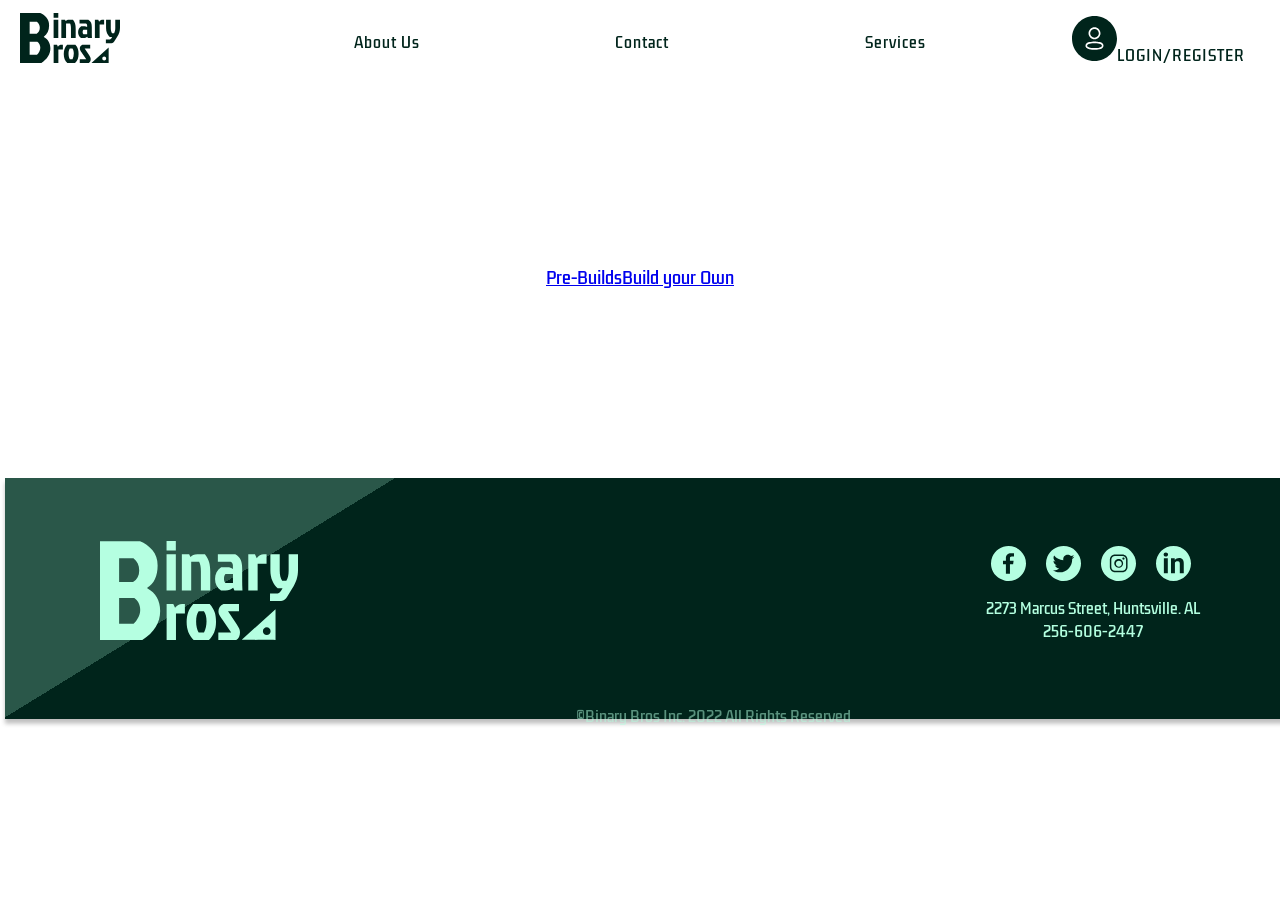
<file: site/index.html>
<!DOCTYPE html>
<html lang="en">
<head>
    <meta charset="UTF-8">
    <meta http-equiv="X-UA-Compatible" content="IE=edge">
    <meta name="viewport" content="width=device-width, initial-scale=1.0">
    <title>Home</title>
    <link rel='stylesheet' type='text/css' media='screen' href='css/style.css'>
    <link rel="preconnect" href="https://fonts.googleapis.com">
    <link rel="preconnect" href="https://fonts.gstatic.com" crossorigin>
    <link rel="preconnect" href="https://fonts.googleapis.com">
    <link rel="preconnect" href="https://fonts.gstatic.com" crossorigin>
    <link href="https://fonts.googleapis.com/css2?family=Kdam+Thmor+Pro&display=swap" rel="stylesheet">
    
</head>
<body>
    <header>
        <nav>
            <div class="logo">
                <a href="index.html"><img src="images/Logo.svg"></a>
            </div>
            <ul class="nav-links">
                <li><a href="AboutUs.Html">About Us</a></li>
                <li><a href="Contact.html">Contact</a></li>
                <li><a href="Services.html">Services</a></li>
                <div class="login">
                    <li><a href="login.html"><img src="images/Login.svg" alt="">Login/Register</a></li>
                </div>
                
                
            </ul>
            <div class="burger">
                <div class="line1 line"></div>
                <div class="line2 line"></div>
                <div class="line3 line"></div>
            </div>
        </nav>
    </header>
    <main>
       <div class="pizza">
        <a href="preBuilt.html">Pre-Builds</a>
       <a href="buildOwn.html">Build your Own</a>
        </div>
<!-- add Content -->
    </main>
    <footer>
        <div class="footer">
            <div class="foot-logo">
                <img src="images/foot-svg.svg" alt="">
            </div>
            <div class="info">
                <div class="social-media">
                    <a href="https://www.facebook.com/" target="_blank"><img src="images/facebook.svg"></a>
                    <a href="https://twitter.com/" target="_blank"><img src="images/twiter.svg"></a>
                    <a href="https://www.instagram.com/" target="_blank"><img src="images/instagram.svg"></a>
                    <a href="https://www.linkedin.com/" target="_blank"><img src="images/Linked_in.svg"></a>
                </div>
                <p>2273 Marcus Street, Huntsville. AL</p>
                <p>256-606-2447</p>
        </div>
        <div class="lic">©Binary Bros Inc. 2022 All Rights Reserved</div>
            </div>
    </footer>
</body>
<script src='Js/main.js'></script>
</html>
</file>
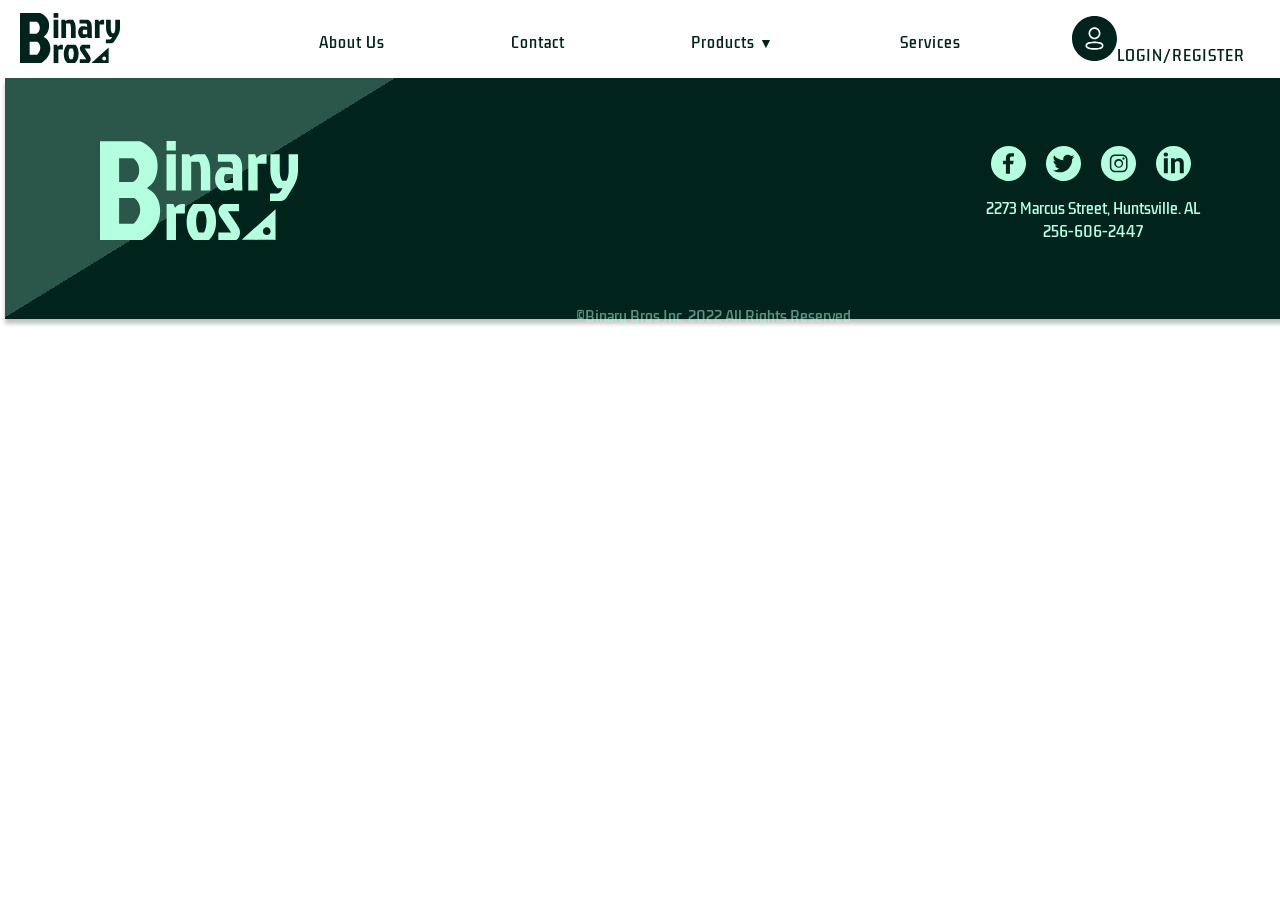
<file: site/buildOwn.html>
<!DOCTYPE html>
<html lang="en">
<head>
    <meta charset="UTF-8">
    <meta http-equiv="X-UA-Compatible" content="IE=edge">
    <meta name="viewport" content="width=device-width, initial-scale=1.0">
    <title>Build your own PC</title>
    <link rel='stylesheet' type='text/css' media='screen' href='css/style.css'>
    <link rel="preconnect" href="https://fonts.googleapis.com">
    <link rel="preconnect" href="https://fonts.gstatic.com" crossorigin>
    <link rel="preconnect" href="https://fonts.googleapis.com">
    <link rel="preconnect" href="https://fonts.gstatic.com" crossorigin>
    <link href="https://fonts.googleapis.com/css2?family=Kdam+Thmor+Pro&display=swap" rel="stylesheet">
</head>
<body>
    <header>
        <nav>
            <div class="logo">
                <a href="index.html"><img src="images/Logo.svg"></a>
            </div>
            <ul class="nav-links">
                <li><a href="./AboutUs.Html">About Us</a></li>
                <li><a href="Contact.html">Contact</a></li>
                <li><a href="product.html">Products &#9660;</a>
                    <ul class="sub-nav-links">
                        <li><a href="preBuilt.html">Pre-Builds</a></li>
                    </ul>
                </li>
                <li><a href="Services.html">Services</a></li>
                <div class="login">
                    <li><a href="login.html"><img src="images/Login.svg" alt="">login/register</a></li>
                </div>
                
                
            </ul>
            <div class="burger">
                <div class="line1 line"></div>
                <div class="line2 line"></div>
                <div class="line3 line"></div>
            </div>
        </nav>
    </header>
    <main>
<!-- add Content -->
    </main>
    <footer>
        <div class="footer">
            <div class="foot-logo">
                <img src="images/foot-svg.svg" alt="">
            </div>
            <div class="info">
                <div class="social-media">
                    <a href="https://www.facebook.com/" target="_blank"><img src="images/facebook.svg"></a>
                    <a href="https://twitter.com/" target="_blank"><img src="images/twiter.svg"></a>
                    <a href="https://www.instagram.com/" target="_blank"><img src="images/instagram.svg"></a>
                    <a href="https://www.linkedin.com/" target="_blank"><img src="images/Linked_in.svg"></a>
                </div>
                <p>2273 Marcus Street, Huntsville. AL</p>
                <p>256-606-2447</p>
        </div>
        <div class="lic">©Binary Bros Inc. 2022 All Rights Reserved</div>
          </div>
    </footer>
</body>
<script src='Js/main.js'></script>
</html>
</file>
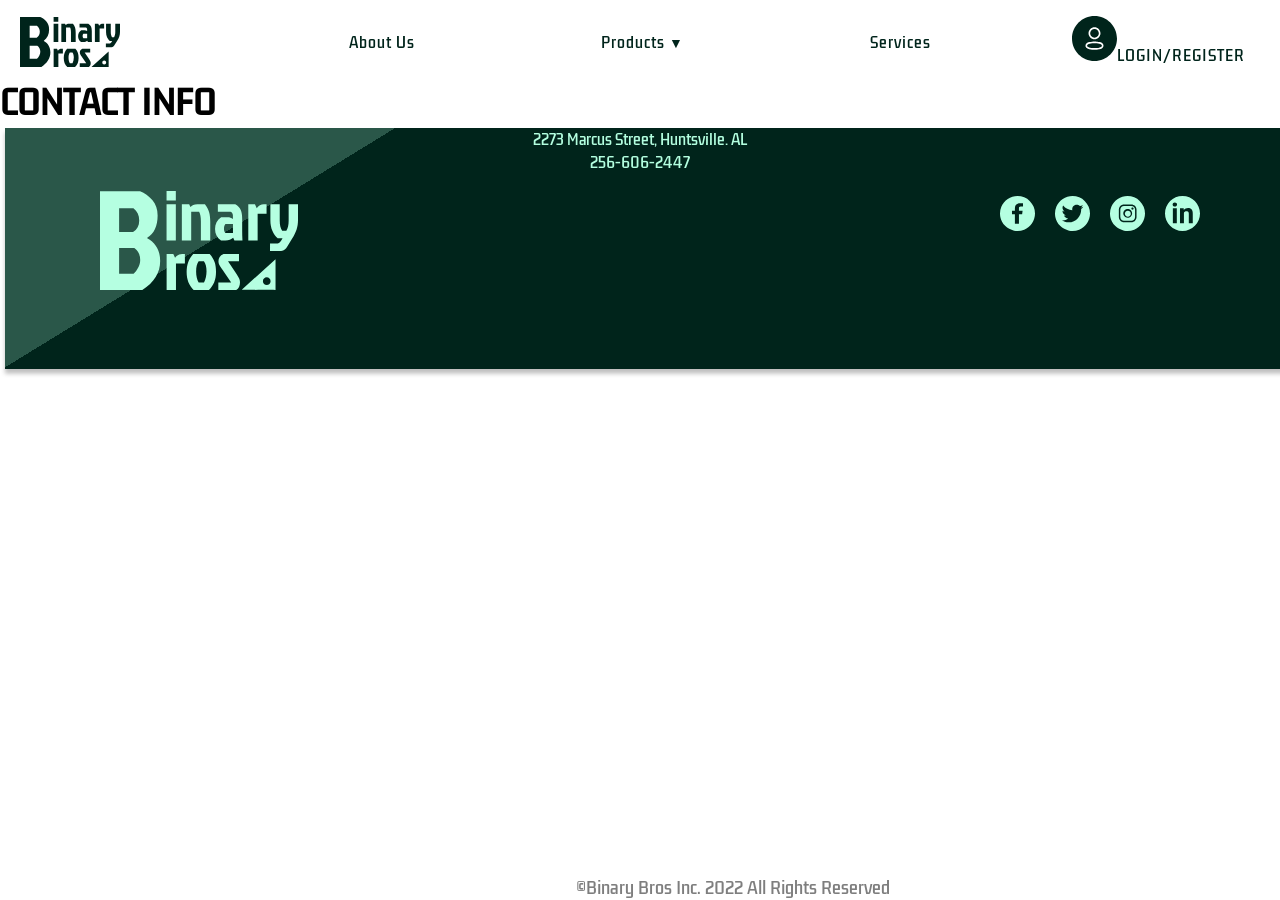
<file: site/Contact.html>
<html lang="en">
<head>
    <meta charset="UTF-8">
    <meta http-equiv="X-UA-Compatible" content="IE=edge">
    <meta name="viewport" content="width=device-width, initial-scale=1.0">
    <title>Services</title>
    <link rel='stylesheet' type='text/css' media='screen' href='css/style.css'>
    <link rel="preconnect" href="https://fonts.googleapis.com">
    <link rel="preconnect" href="https://fonts.gstatic.com" crossorigin>
    <link rel="preconnect" href="https://fonts.googleapis.com">
    <link rel="preconnect" href="https://fonts.gstatic.com" crossorigin>
    <link href="https://fonts.googleapis.com/css2?family=Kdam+Thmor+Pro&display=swap" rel="stylesheet">
</head>
<body>
    <header>
        <nav>
            <div class="logo">
                <a href="index.html"><img src="images/Logo.svg"></a>
            </div>
            <ul class="nav-links">
                <li><a href="AboutUs.Html">About Us</a></li>
                <li><a href="product.html">Products &#9660;</a>
                    <ul class="sub-nav-links">
                        <li><a href="preBuilt.html">Pre-Builds</a></li>
                        <li><a href="buildOwn.html">Build you Own</a></li>
                    </ul>
                </li>
                <li><a href="./Services.html">Services</a></li>
                <div class="login">
                    <li><a href="login.html"><img src="images/Login.svg" alt="">login/register</a></li>
                </div>
                
                
            </ul>
            <div class="burger">
                <div class="line1 line"></div>
                <div class="line2 line"></div>
                <div class="line3 line"></div>
            </div>
        </nav>
    </header>
    <main>
<!-- add Content --> <h1>CONTACT INFO</h1>
    </main>
    <footer>
        <div class="footer">
            <div class="foot-logo">
                <img src="images/foot-svg.svg" alt="">
            </div>
            <div class="info">
                <div class="social-media">
                    <a href="https://www.facebook.com/" target="_blank"><img src="images/facebook.svg"></a>
                    <a href="https://twitter.com/" target="_blank"><img src="images/twiter.svg"></a>
                    <a href="https://www.instagram.com/" target="_blank"><img src="images/instagram.svg"></a>
                    <a href="https://www.linkedin.com/" target="_blank"><img src="images/Linked_in.svg"></a>
                </div>
                </div>
                <p>2273 Marcus Street, Huntsville. AL</p>
                <p>256-606-2447</p>
        </div>
        <div class="lic">©Binary Bros Inc. 2022 All Rights Reserved</div>
          </div>
    </footer>
</body>
<script src='Js/main.js'></script>
</html>
</file>
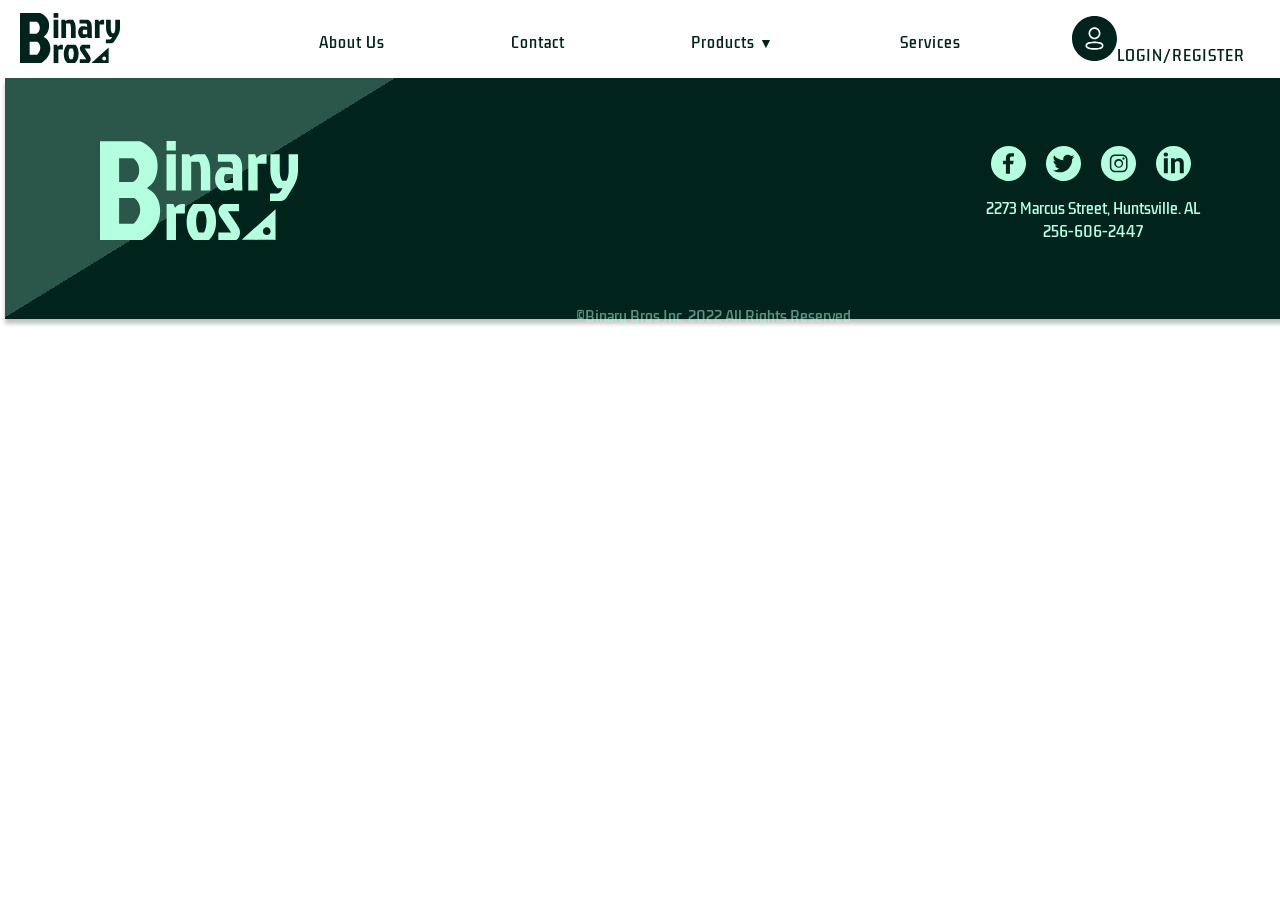
<file: site/preBuilt.html>
<!DOCTYPE html>
<html lang="en">
<head>
    <meta charset="UTF-8">
    <meta http-equiv="X-UA-Compatible" content="IE=edge">
    <meta name="viewport" content="width=device-width, initial-scale=1.0">
    <title>Pre-Built PCs</title>
    <link rel='stylesheet' type='text/css' media='screen' href='css/style.css'>
    <link rel="preconnect" href="https://fonts.googleapis.com">
    <link rel="preconnect" href="https://fonts.gstatic.com" crossorigin>
    <link rel="preconnect" href="https://fonts.googleapis.com">
    <link rel="preconnect" href="https://fonts.gstatic.com" crossorigin>
    <link href="https://fonts.googleapis.com/css2?family=Kdam+Thmor+Pro&display=swap" rel="stylesheet">
</head>
<body>
    <header>
        <nav>
            <div class="logo">
                <a href="index.html"><img src="images/Logo.svg"></a>
            </div>
            <ul class="nav-links">
                <li><a href="AboutUs.Html">About Us</a></li>
                <li><a href="Contact.html">Contact</a></li>
                <li><a href="product.html">Products &#9660;</a>
                    <ul class="sub-nav-links">
                        <li><a href="buildOwn.html">Build you Own</a></li>
                    </ul>
                </li>
                <li><a href="Services.html">Services</a></li>
                <div class="login">
                    <li><a href="login.html"><img src="images/Login.svg" alt="">login/register</a></li>
                </div>
                
                
            </ul>
            <div class="burger">
                <div class="line1 line"></div>
                <div class="line2 line"></div>
                <div class="line3 line"></div>
            </div>
        </nav>
    </header>
    <main>
<!-- add Content -->
    </main>
    <footer>
        <div class="footer">
            <div class="foot-logo">
                <img src="images/foot-svg.svg" alt="">
            </div>
            <div class="info">
                <div class="social-media">
                    <a href="https://www.facebook.com/" target="_blank"><img src="images/facebook.svg"></a>
                    <a href="https://twitter.com/" target="_blank"><img src="images/twiter.svg"></a>
                    <a href="https://www.instagram.com/" target="_blank"><img src="images/instagram.svg"></a>
                    <a href="https://www.linkedin.com/" target="_blank"><img src="images/Linked_in.svg"></a>
                </div>
                <p>2273 Marcus Street, Huntsville. AL</p>
                <p>256-606-2447</p>
        </div>
        <div class="lic">©Binary Bros Inc. 2022 All Rights Reserved</div>
          </div>
    </footer>
</body>
<script src='Js/main.js'></script>
</html>
</file>
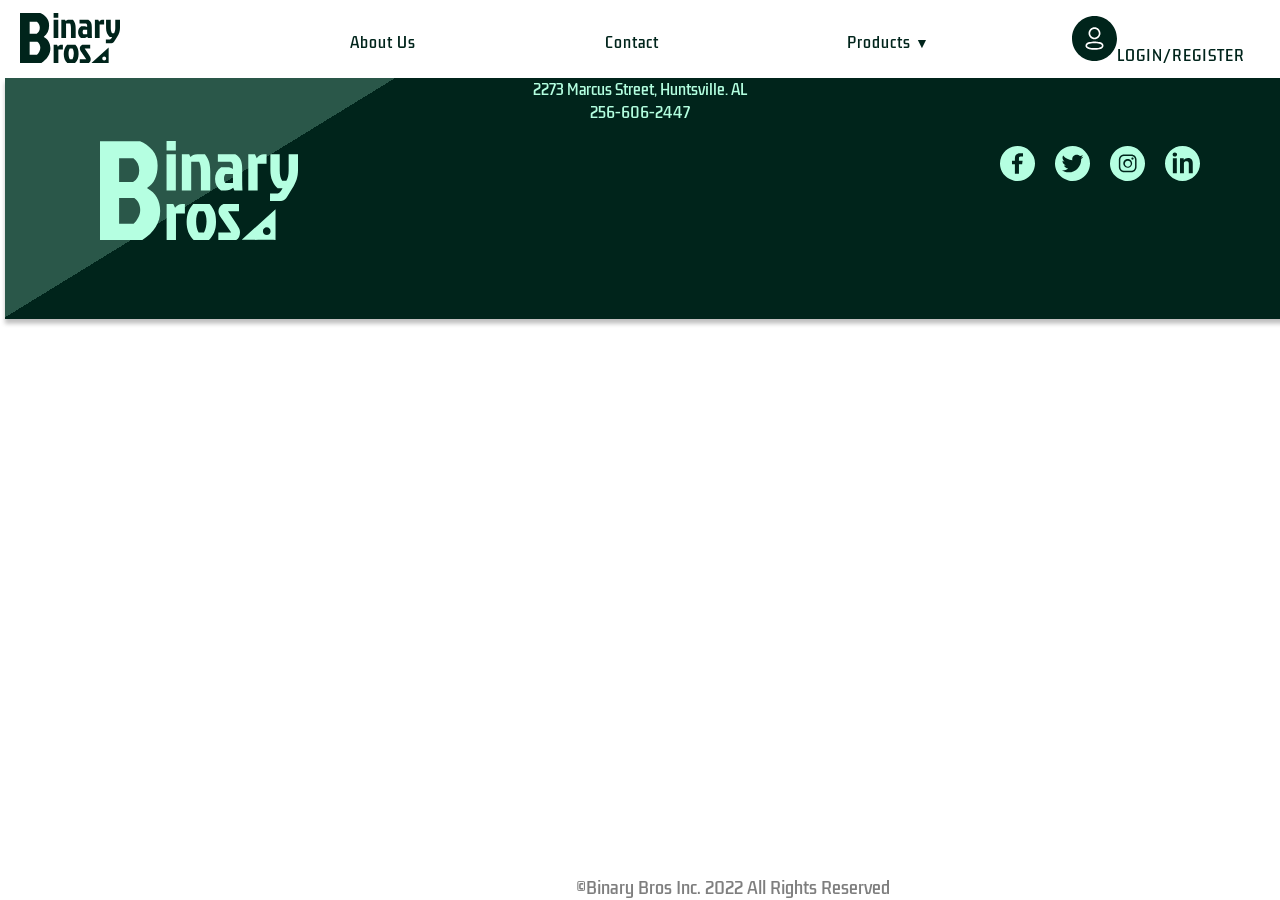
<file: site/Services.html>
<!DOCTYPE html>
<html lang="en">
<head>
    <meta charset="UTF-8">
    <meta http-equiv="X-UA-Compatible" content="IE=edge">
    <meta name="viewport" content="width=device-width, initial-scale=1.0">
    <title>Services</title>
    <link rel='stylesheet' type='text/css' media='screen' href='css/style.css'>
    <link rel="preconnect" href="https://fonts.googleapis.com">
    <link rel="preconnect" href="https://fonts.gstatic.com" crossorigin>
    <link rel="preconnect" href="https://fonts.googleapis.com">
    <link rel="preconnect" href="https://fonts.gstatic.com" crossorigin>
    <link href="https://fonts.googleapis.com/css2?family=Kdam+Thmor+Pro&display=swap" rel="stylesheet">
</head>
<body>
    <header>
        <nav>
            <div class="logo">
                <a href="index.html"><img src="images/Logo.svg"></a>
            </div>
            <ul class="nav-links">
                <li><a href="AboutUs.Html">About Us</a></li>
                <li><a href="Contact.html">Contact</a></li>
                <li><a href="product.html">Products &#9660</a>
                    <ul class="sub-nav-links">
                        <li><a href="preBuilt.html">Pre-Builds</a></li>
                        <li><a href="buildOwn.html">Build you Own</a></li>
                    </ul>
                </li>
                <div class="login">
                    <li><a href="login.html"><img src="images/Login.svg" alt="">Login/Register</a></li>
                </div>
                
                
            </ul>
            <div class="burger">
                <div class="line1 line"></div>
                <div class="line2 line"></div>
                <div class="line3 line"></div>
            </div>
        </nav>
    </header>
    <main>
<!-- add Content -->
    </main>
    <footer>
        <div class="footer">
            <div class="foot-logo">
                <img src="images/foot-svg.svg" alt="">
            </div>
            <div class="info">
                <div class="social-media">
                    <a href="https://www.facebook.com/" target="_blank"><img src="images/facebook.svg"></a>
                    <a href="https://twitter.com/" target="_blank"><img src="images/twiter.svg"></a>
                    <a href="https://www.instagram.com/" target="_blank"><img src="images/instagram.svg"></a>
                    <a href="https://www.linkedin.com/" target="_blank"><img src="images/Linked_in.svg"></a>
                </div>
                </div>
                <p>2273 Marcus Street, Huntsville. AL</p>
                <p>256-606-2447</p>
        </div>
        <div class="lic">©Binary Bros Inc. 2022 All Rights Reserved</div>
          </div>
    </footer>
</body>
<script src='Js/main.js'></script>
</html>
</file>
<file: site/css/style.css>
* {
    margin: 0;
    padding: 0;
    font-family: 'Kdam Thmor Pro', sans-serif;
    --magic-mint: hsla(156, 100%, 85%, 1);
    --celadon: hsla(138, 61%, 74%, 1);
    --ocean-green: hsla(152, 37%, 56%, 1);  
    --steel-teal: hsla(185, 28%, 43%, 1);
    --dark-green: hsla(165, 100%, 7%, 1);
    --hover-color: rgba(181, 255, 225, 0.55);

}
/* Nav Start */
nav {
    display: flex;
    justify-content: space-around;
    align-items: center;
    min-height: 8vh;
    background-color: white;
    font-weight: 400;
    margin-top: .5%;

}

.logo {
    font-size: 20px;
    position: absolute;
    left: 20px;
}

.login {
    text-transform: uppercase;
    letter-spacing: 5px;
    font-size: 20px;
    position: absolute;
    right: 30px;
}
.nav-links {
    display: flex;

    justify-content: space-around;
    width: 60%;
    /* position: absolute; */
    right: 0;
    align-items: center;
}

.nav-links a {
    text-decoration: none;
    letter-spacing: 1px;
    color: var(--dark-green);
    font-size: 14px;
    padding: 5px;
}

.nav-links a:hover {
    border-bottom: 3px solid black;
    border-radius: 5px;
}

.burger .line {
    width: 30px;
    height: 4px;
    background-color: var(--dark-green);
    margin: 5px;
    border-radius: 20px;
}

.burger {
    display: none;
}
.pizza {
 justify-content:center;
 height: 400px; 
 display:flex;
 align-items:center;
margin:auto;
text-decoration:none;

}

.nav-links li {
    list-style: none;
}

.sub-nav-links {
    position: absolute;
    top: 6vh;
    background-color: var(--hover-color);
    padding: 10px;
    padding-left: 10;
    display: none;
    width: 180px;
    height: auto;

}

.sub-nav-links li {
    padding: 2px;
}

.nav-links li:hover .sub-nav-links {
    display: block;
}

@media screen and (max-width: 768px) {
    body {
        overflow-x: hidden;
    }

    nav {
        display: block;
        line-height: 8vh;

    }

    .logo {}
    .login{
        display: none;
    }

    .nav-links {

        height: 92vh;
        top: 8vh;
        background-color: var(--magic-mint);
      
        display: flex;
        flex-direction: column;
        align-items: center;
        width: 100%;
        transform: translatey(-100%);
        transition: all 0.5s ease-in;
        overflow-x: hidden;
    }

    .burger {
        display: block;
        position: absolute;
        top: 7px;
        right: 5px;
        cursor: pointer;

    }


    .nav-active {
        transform: translateX(0%);
    }

    .sub-nav-links {
        top: 45vh;
        
    }
    .footer{
        display: none;
    }
}
/* Nav end */

/* footer start*/
.footer {
    position:relative;
    margin: 0;
    left: 0;
    bottom: 0;
    width: 100%;
    min-height: 250px;
    background-image: url(../images/footer_back.svg);
    background-repeat: no-repeat;
    background-size: cover;
    color: var(--magic-mint);
    text-align: center;
    font-size: 1.6vh;
 }
 .foot-logo{
    position: absolute;
    top: 25%;
    left: 100px;

 }
 .info{
     position: absolute;
     top: 27%;
     right: 80px;
 }
 .social-media{
     display: flex;
     padding-left: 5px;
     flex-direction: row;
     align-content: space-between;
     gap: 20px;
     margin-bottom: 10px;
 }
 .lic{
     position: absolute;
     bottom: 0;
     left: 45%;
     text-align: center;
     opacity: 50%;
     padding-top: 50px;
 }
</file>
